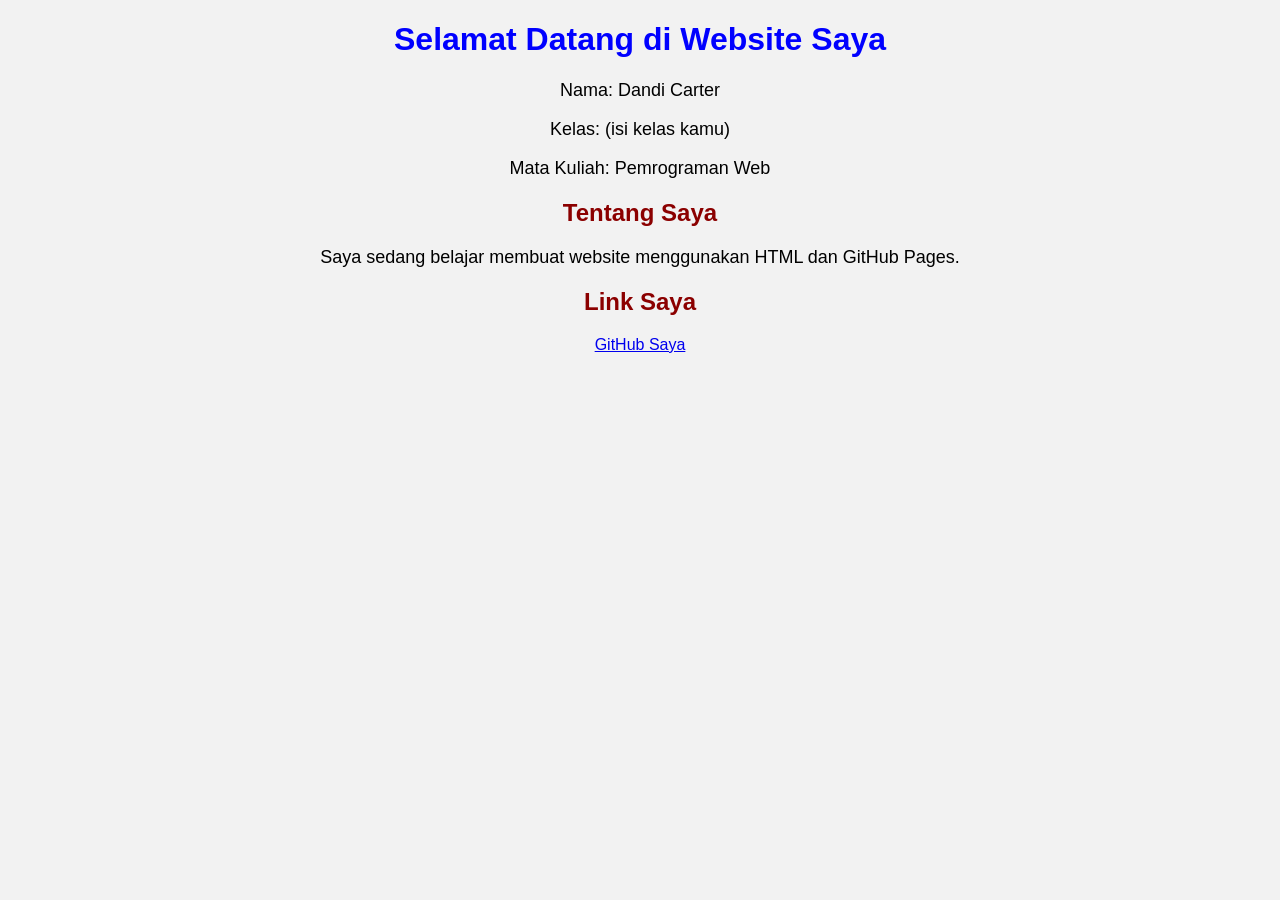
<file: index.html>
<!DOCTYPE html>
<html>
<head>
<title>Tugas 2</title>
<link rel="stylesheet" href="style.css">
</head>

<body>

<h1>Selamat Datang di Website Saya</h1>

<p>Nama: Dandi Carter</p>
<p>Kelas: (isi kelas kamu)</p>
<p>Mata Kuliah: Pemrograman Web</p>

<h2>Tentang Saya</h2>
<p>Saya sedang belajar membuat website menggunakan HTML dan GitHub Pages.</p>

<h2>Link Saya</h2>
<a href="https://github.com/dandicarter">GitHub Saya</a>

</body>
</html>
</file>
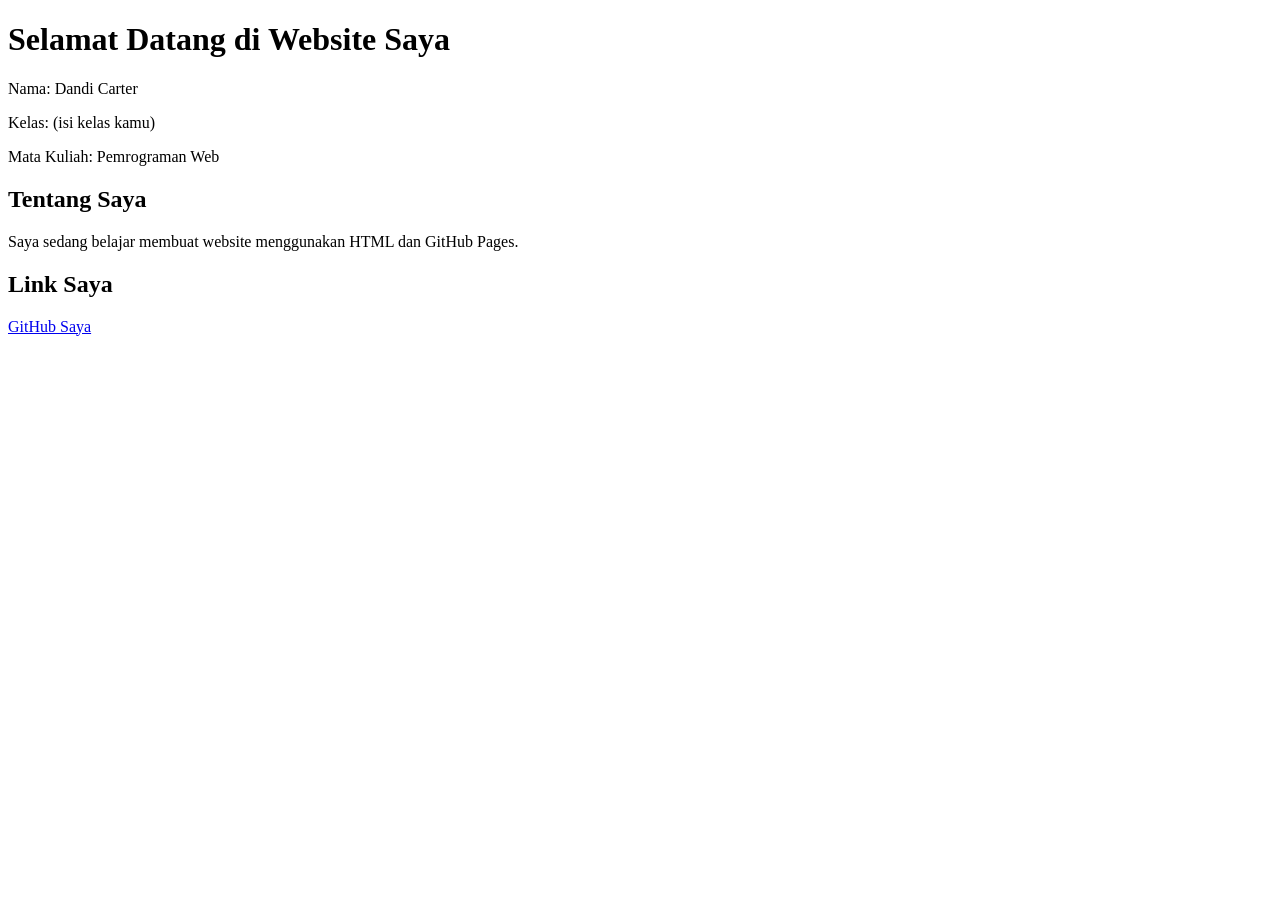
<file: Tugas2/index.html>
<!DOCTYPE html>
<html>
<head>
<title>Tugas 2</title>
</head>

<body>

<h1>Selamat Datang di Website Saya</h1>

<p>Nama: Dandi Carter</p>
<p>Kelas: (isi kelas kamu)</p>
<p>Mata Kuliah: Pemrograman Web</p>

<h2>Tentang Saya</h2>
<p>Saya sedang belajar membuat website menggunakan HTML dan GitHub Pages.</p>

<h2>Link Saya</h2>
<a href="https://github.com/dandicarter">GitHub Saya</a>

</body>
</html>
</file>
<file: style.css>
body{
    font-family: Arial;
    background-color: #f2f2f2;
    text-align: center;
}

h1{
    color: blue;
}

h2{
    color: darkred;
}

p{
    font-size: 18px;
}
</file>
